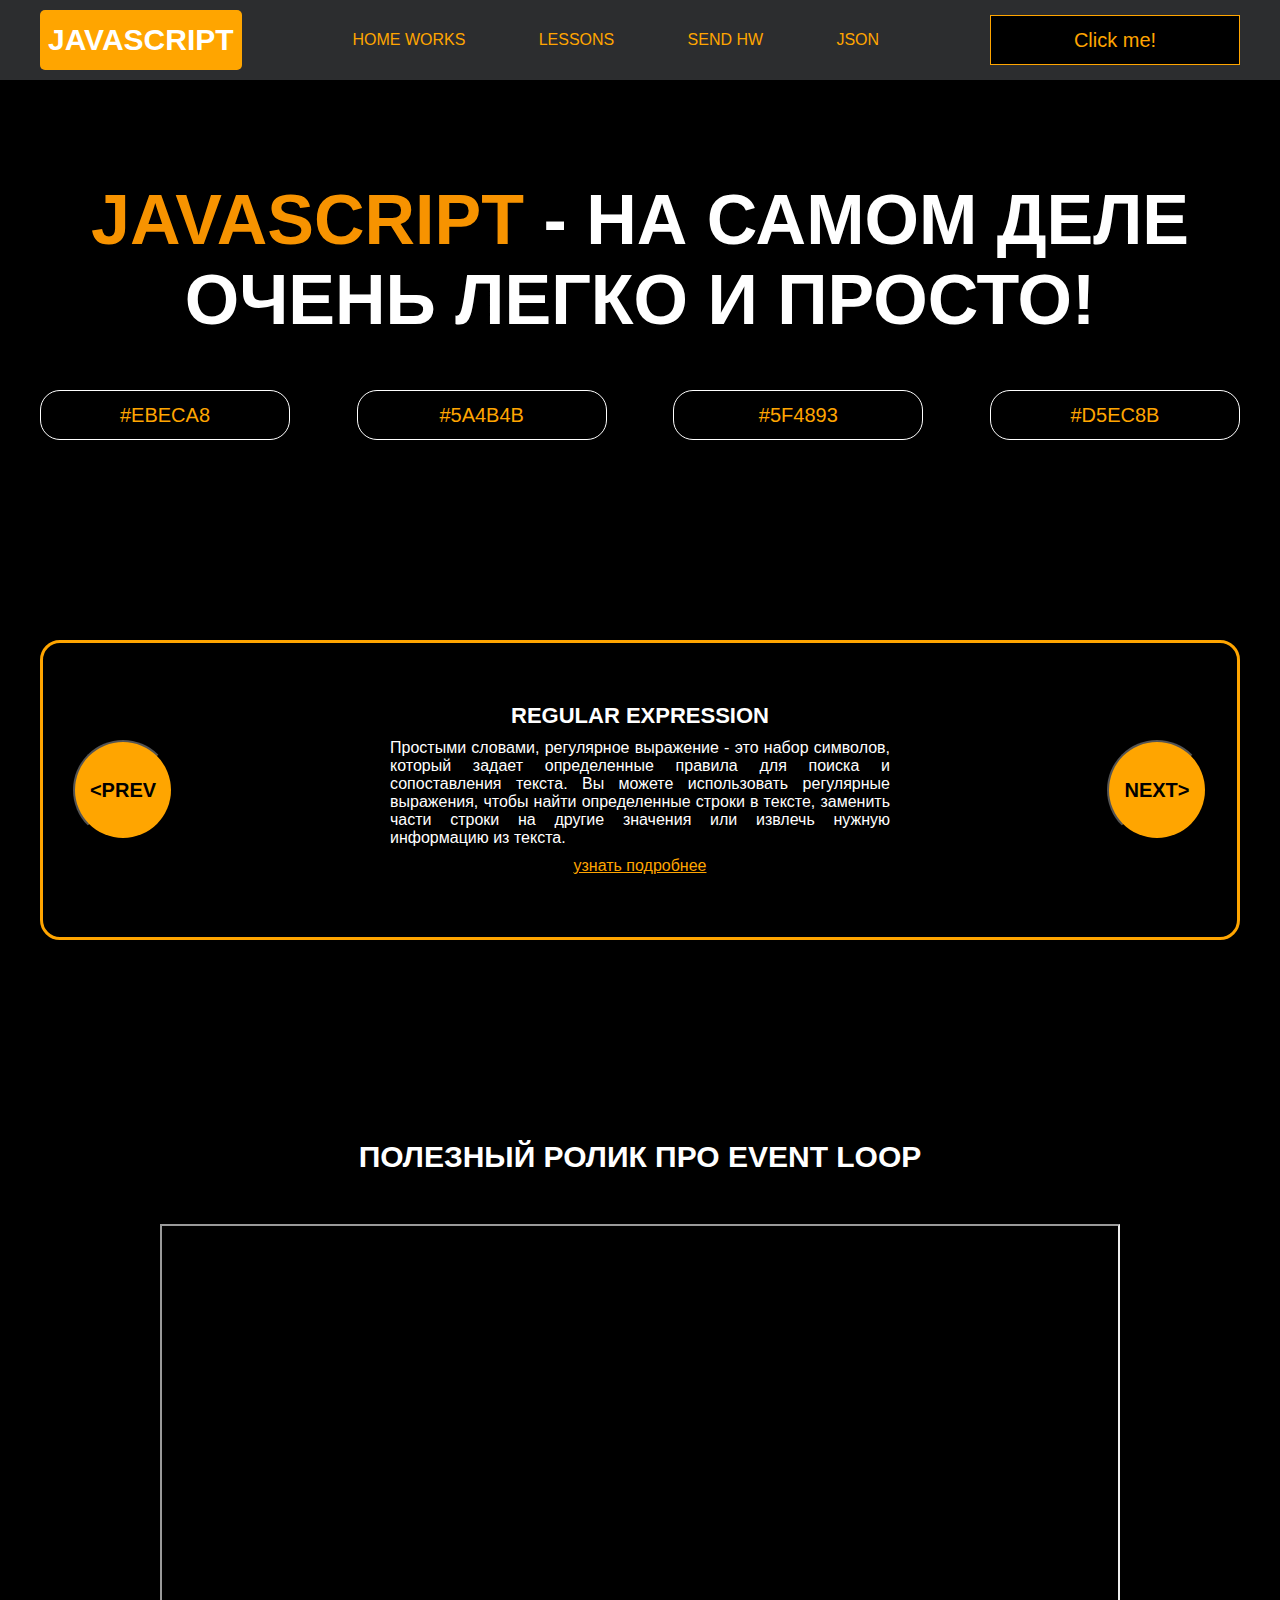
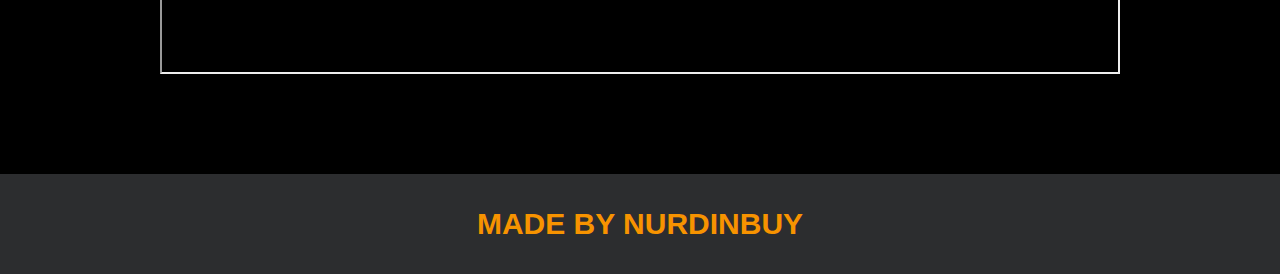
<file: project/index.html>
<!DOCTYPE html>
<html lang="en">
<head>
    <meta charset="UTF-8">
    <title>Java Script</title>
    <link rel="stylesheet" href="css/style.css">
    <link rel="stylesheet" href="css/core.css">
    
</head>
<body>

<div class="wrapper">
    <div class="header">
        <div class="container">
            <div class="inner_header">
                <a href="index.html">
                    <div class="logotype">
                        <h2>JavaScript</h2>
                    </div>
                </a>
                <ul class="menu">
                    <li class="menu_link">
                        <a href="pages/home_works.html">Home Works</a>
                    </li>
                    <li class="menu_link">
                        <a href="pages/lessons.html">Lessons</a>
                    </li>
                    <li class="menu_link">
                        <a href="https://t.me/NurDinBuy16" target="_blank">Send hw</a>
                    </li>
                    <li>
                        <a href="/pages/json.html" style="color:orange ;">JSON</a>
                    </li>
                </ul>
                <button class="btn" id="btn-get">Click me!</button>
            </div>
        </div>
    </div>
    <div class="main_block">
        <div class="container">
            <div class="inner_main">
                <h1><strong id="js-color">JavaScript</strong> - на самом деле очень легко и просто!</h1>
                <div class="colors-buttons">
                    <button class="btn btn-color"></button>
                    <button class="btn btn-color"></button>
                    <button class="btn btn-color"></button>
                    <button class="btn btn-color"></button>
                </div>
            </div>
        </div>
    </div>
    <div class="slider_block">
        <div class="container">
            <div class="inner_slider">
                <div class="slider">
                    <button class="btn-slide" id="prev">&lt;prev</button>
                    <div class="slide active_slide">
                        <div class="slide_card">
                            <h3>regular expression</h3>
                            <p>Простыми словами, регулярное выражение - это набор символов, который задает определенные правила для поиска и сопоставления текста. Вы можете использовать регулярные выражения, чтобы найти определенные строки в тексте, заменить части строки на другие значения или извлечь нужную информацию из текста.</p>
                            <a href="https://developer.mozilla.org/ru/docs/Web/JavaScript/Guide/Regular_expressions" target="_blank">узнать подробнее</a>
                        </div>
                    </div>
                    <div class="slide">
                        <div class="slide_card">
                            <h3>recursion</h3>
                            <p>Простыми словами, рекурсия - это, когда функция делает повторяющиеся вызовы самой себя для решения задачи, пока не достигнет определенного условия выхода из рекурсии.</p>
                            <a href="https://learn.javascript.ru/recursion" target="_blank">узнать подробнее</a>
                        </div>
                    </div>
                    <div class="slide">
                        <div class="slide_card">
                            <h3>json</h3>
                            <p>Простыми словами, JSON - это способ представления данных в виде текста, чтобы они могли быть легко поняты и использованы различными программами. Он использует простые правила для описания объектов и массивов, а также для представления простых типов данных, таких как строки, числа, логические значения и т.д.</p>
                            <a href="https://developer.mozilla.org/ru/docs/Learn/JavaScript/Objects/JSON" target="_blank">узнать подробнее</a>
                        </div>
                    </div>
                    <div class="slide">
                        <div class="slide_card">
                            <h3>event loop</h3>
                            <p>Простыми словами, event loop похож на дежурного, который непрерывно проверяет, произошло ли какое-либо событие, и реагирует на него, когда оно происходит. Он имеет список задач, которые нужно выполнить, и он перебирает этот список событий одно за другим, обрабатывая каждое событие, когда оно наступает.</p>
                            <a href="https://highload.today/kak-ustroen-event-loop-v-javascript-parallelnaya-model-i-tsikl-sobytij/" target="_blank">узнать подробнее</a>
                        </div>
                    </div>
                    <button class="btn-slide" id="next">next&gt;</button>
                </div>
            </div>
        </div>
    </div>
    <div class="block_video">
        <div class="container">
            <h3>Полезный ролик про Event Loop</h3>
            <div class="inner_block_video">
                <iframe width="80%" height="450" src="https://www.youtube.com/embed/zDlg64fsQow" title="YouTube video player" frameborder="2" allow="autoplay; clipboard-write; encrypted-media; gyroscope; picture-in-picture; web-share" allowfullscreen></iframe>
            </div>
        </div>
    </div>
    <div class="footer">
        <div class="container">
            <a href="https://www.instagram.com/nurdinbuy/" target="_blank">
                <div class="inner_footer">
                    <h2>Made by NurDinBuy</h2>
                </div>
            </a>
        </div>
    </div>
</div>

<div class="modal">
    <div class="modal_dialog">
        <div class="modal_content">
            <form action="#">
                <div class="modal_close">&times;</div>
                <div class="modal_title">Мы свяжемся с вами как можно быстрее!</div>
                <input required placeholder="Ваше имя" name="name" type="text" class="modal_input">
                <input required placeholder="Ваш номер телефона" name="phone" type="phone" class="modal_input">
                <button class="btn btn_dark btn_min">Перезвонить мне</button>
            </form>
        </div>
    </div>
</div>

</body>
<script src="js/main.js"></script>

</html>
</file>
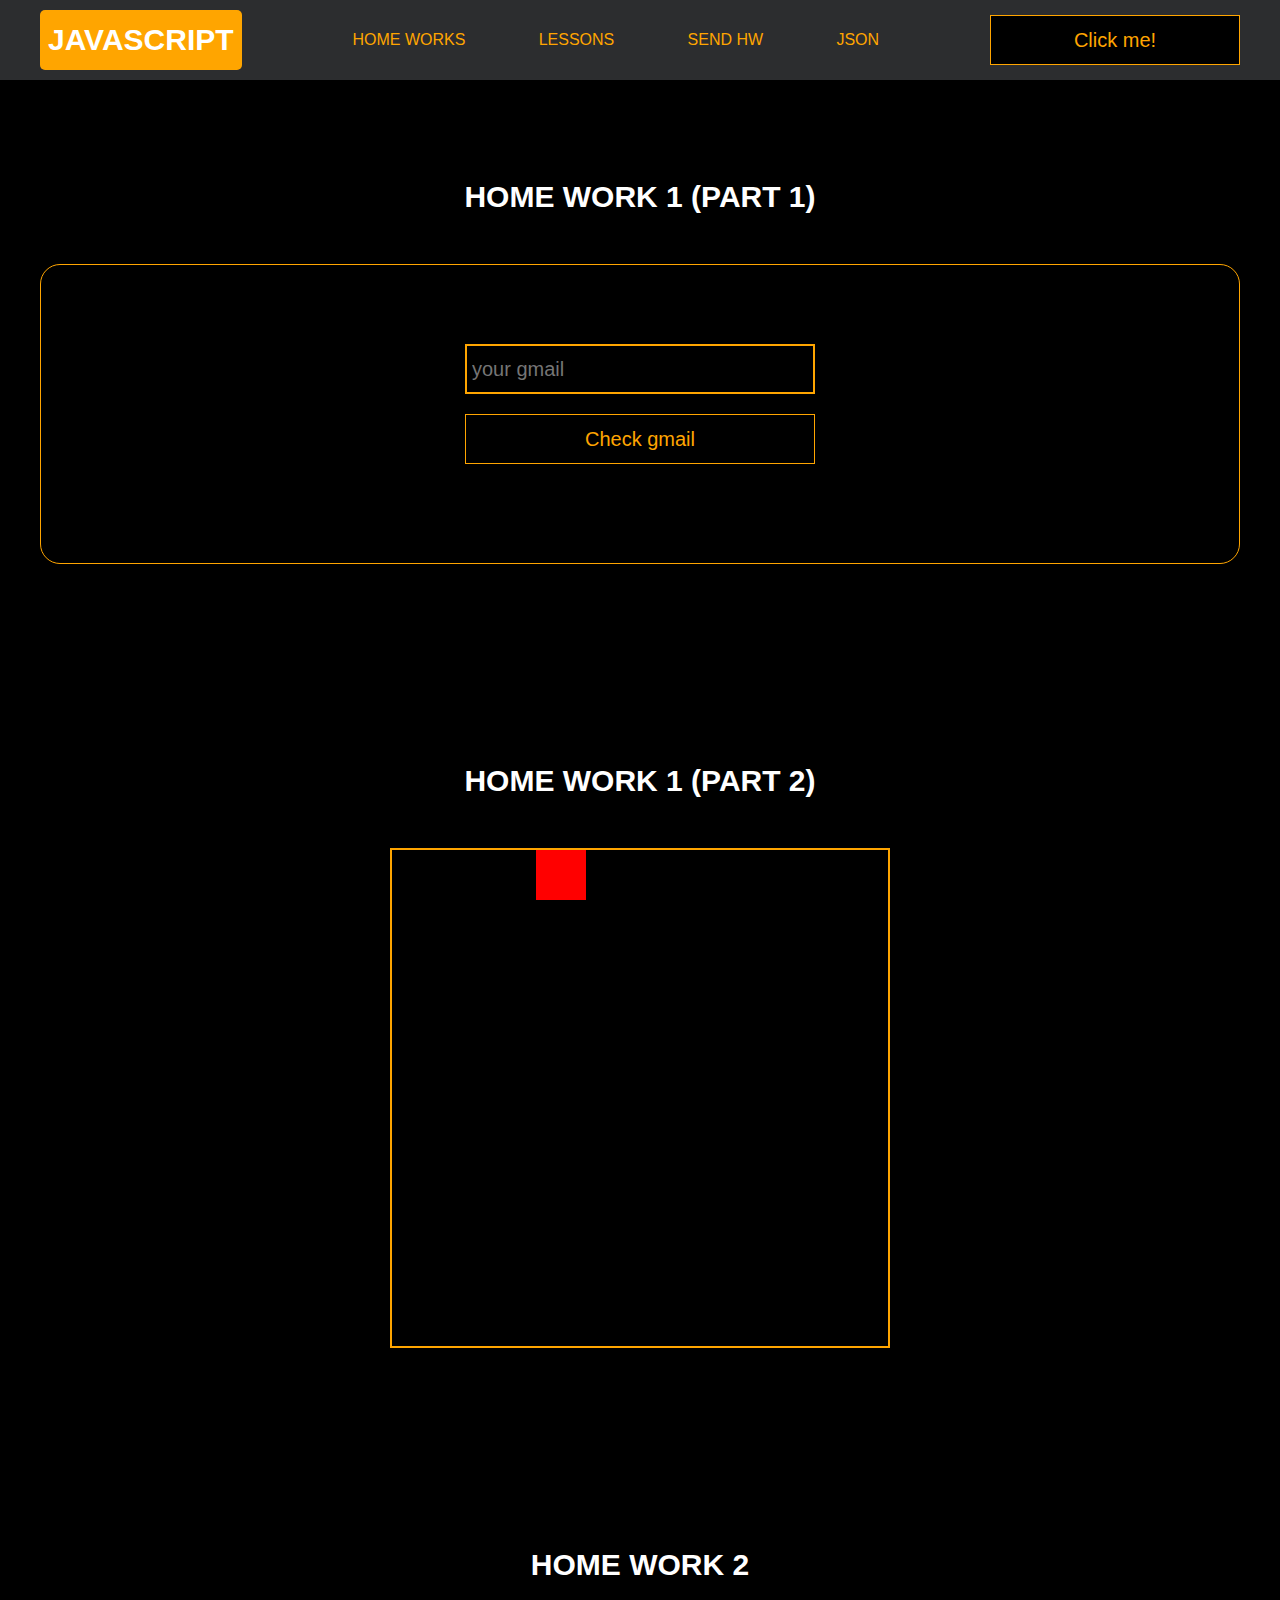
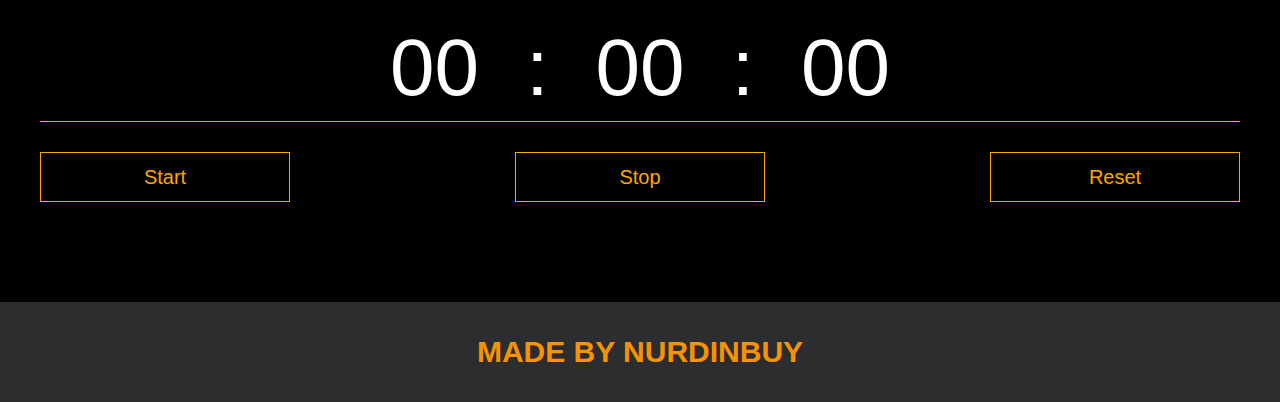
<file: project/pages/home_works.html>
<!DOCTYPE html>
<html lang="en">
<head>
    <meta charset="UTF-8">
    <title>Home Works</title>
    <link rel="stylesheet" href="../css/style.css">
    <link rel="stylesheet" href="../css/core.css">
    <link rel="stylesheet" href="../css/home_works.css">
    
</head>
<body>

<div class="wrapper">
    <div class="header">
        <div class="container">
            <div class="inner_header">
                <a href="../index.html">
                    <div class="logotype">
                        <h2>Java<span>Script</span></h2>
                    </div>
                </a>
                <ul class="menu">
                    <li class="menu_link">
                        <a href="../pages/home_works.html">Home Works</a>
                    </li>
                    <li class="menu_link">
                        <a href="../pages/lessons.html">Lessons</a>
                    </li>
                    <li class="menu_link">
                        <a href="https://t.me/NurDinBuy16" target="_blank">Send hw</a>
                    </li>
                    <li>
                        <a href="/pages/json.html" style="color:orange ;">JSON</a>
                    </li>
                </ul>
                <button class="btn" id="btn-get">Click me!</button>
            </div>
        </div>
    </div>

    <div class="gmail_block">
        <div class="container">
            <h3>Home work 1 (part 1)</h3>
            <div class="inner_gmail_block">
                <div class="form_gmail">
                    <label for="gmail_input"></label>
                    <input type="text" id="gmail_input" placeholder="your gmail">
                    <button class="btn" id="gmail_button">Check gmail</button>
                    <span class="checker" id="gmail_result"></span>
                </div>
            </div>
        </div>
    </div>

    <div class="move_block">
        <div class="container">
            <h3>Home work 1 (part 2)</h3>
            <div class="inner_move_block">
                <div class="parent_block">
                    <div class="child_block"></div>
                </div>
            </div>
        </div>
    </div>

    <div class="stopwatch">
        <div class="container">
            <h3>Home work 2 </h3>
            <div class="time">
                <div class="time_block">
                    <div class="interval" id="minutes">00</div>
                    <div class="break">:</div>
                    <div class="interval" id="seconds">00</div>
                    <div class="break">:</div>
                    <div class="interval" id="ml-seconds">00</div>
                </div>
            </div>
            <div class="time_buttons">
                <button class="btn" id="start">Start</button>
                <button class="btn" id="stop">Stop</button>
                <button class="btn" id="reset">Reset</button>
            </div>
        </div>
    </div>
    <div class="modal">
        <div class="modal_dialog">
            <div class="modal_content">
                <form action="#">
                    <div class="modal_close">&times;</div>
                    <div class="modal_title">Мы свяжемся с вами как можно быстрее!</div>
                    <input required placeholder="Ваше имя" name="name" type="text" class="modal_input">
                    <input required placeholder="Ваш номер телефона" name="phone" type="phone" class="modal_input">
                    <button class="btn btn_dark btn_min">Перезвонить мне</button>
                </form>
            </div>
        </div>
    </div>
    

    <div class="footer">
        <div class="container">
            <a href="https://www.instagram.com/nurdinbuy/" target="_blank">
                <div class="inner_footer">
                    <h2>Made by NurDinBuy</h2>
                </div>
            </a>
        </div>
    </div>
</div>

</body>
<script src="../js/home_works.js" ></script>

</html>
</file>
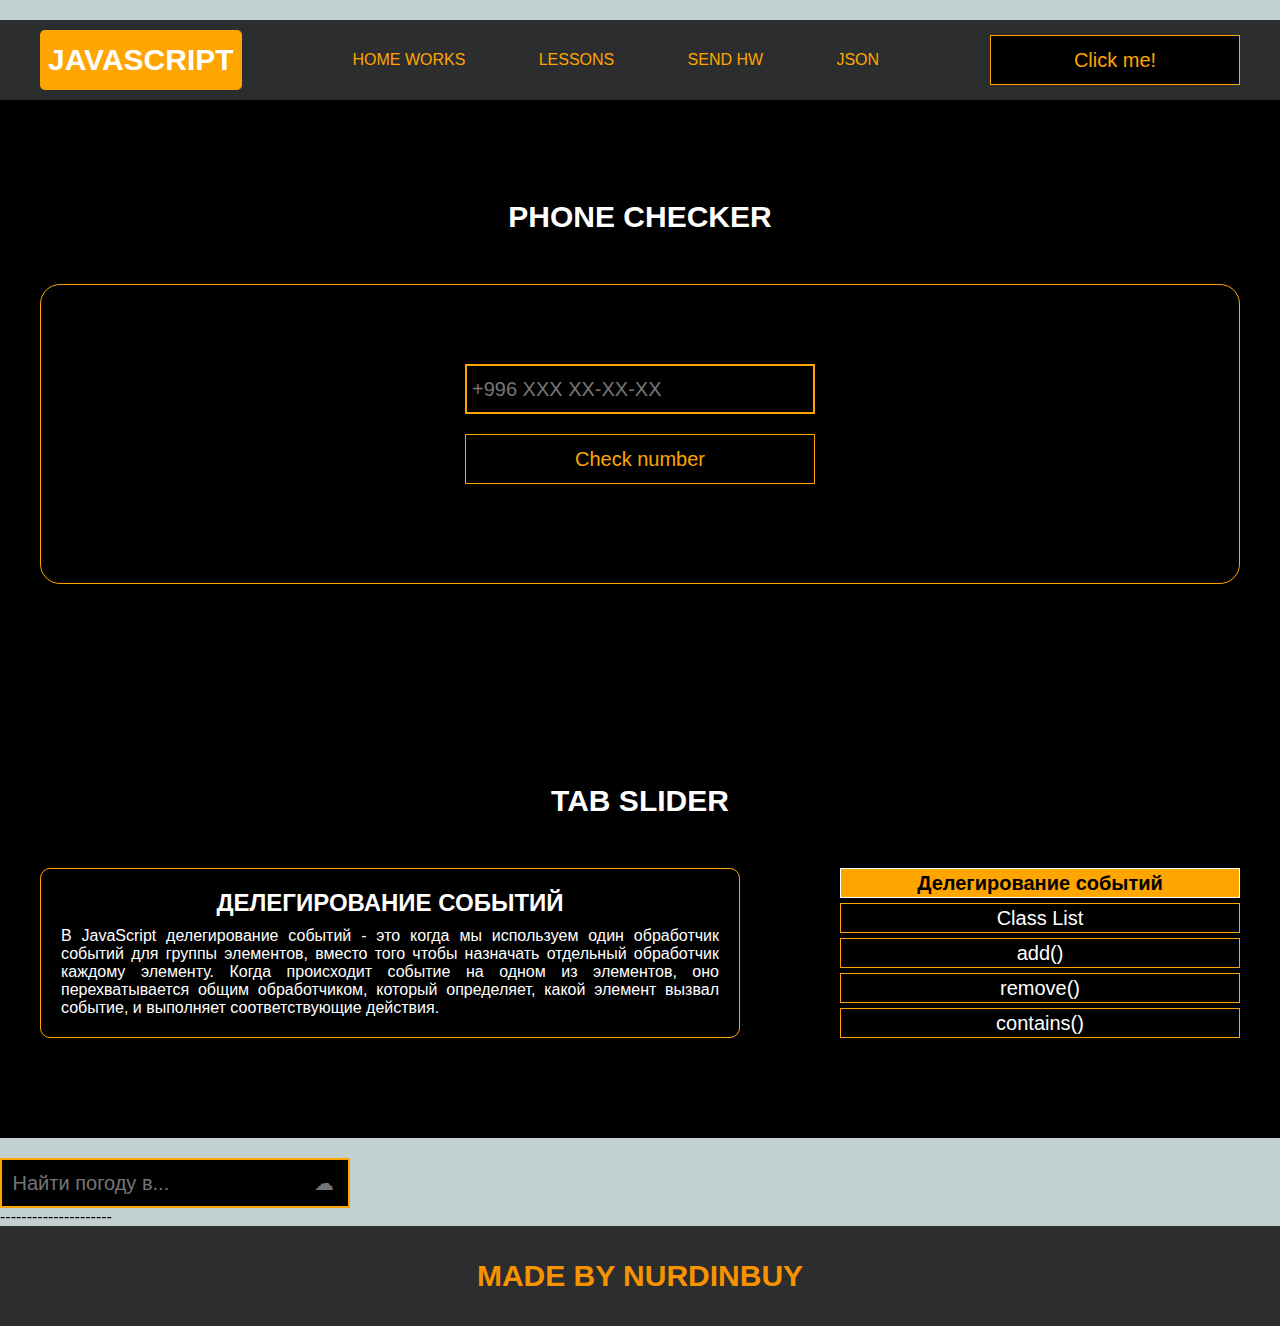
<file: project/pages/lessons.html>
<!DOCTYPE html>
<html lang="en">
<head>
    <meta charset="UTF-8">
    <title>Lessons</title>
    <link rel="stylesheet" href="../css/style.css">
    <link rel="stylesheet" href="../css/core.css">
    <link rel="stylesheet" href="../css/lessons.css">
</head>
<body>

<div class="wrapper">
    <div class="header">
        <div class="container">
            <div class="inner_header">
                <a href="../index.html">
                    <div class="logotype">
                        <h2>Java<span>Script</span></h2>
                    </div>
                </a>
                <ul class="menu">
                    <li class="menu_link">
                        <a href="../pages/home_works.html">Home Works</a>
                    </li>
                    <li class="menu_link">
                        <a href="../pages/lessons.html">Lessons</a>
                    </li>
                    <li class="menu_link">
                        <a href="https://t.me/NurDinBuy16" target="_blank">Send hw</a>
                    </li>
                    <li>
                        <a href="/pages/json.html" style="color:orange ;">JSON</a>
                    </li>
                </ul>
                <button class="btn" id="btn-get">Click me!</button>
            </div>
        </div>
    </div>

    <div class="phone_block">
        <div class="container">
            <h3>Phone checker</h3>
            <div class="inner_phone_block">
                <div class="form_phone">
                    <label for="phone_input"></label>
                    <input type="text" id="phone_input" placeholder="+996 XXX XX-XX-XX">
                    <button class="btn" id="phone_button">Check number</button>
                    <span class="checker" id="phone_result"></span>
                </div>
            </div>
        </div>
    </div>

    <div class="tab_slider">
        <div class="container">
            <h3>tab slider</h3>
            <div class="inner_tab_slider">
                <div class="tab_contents_block show_slide">
                    <div class="tab_content_block ">
                        <h4>Делегирование событий</h4>
                        <p>В JavaScript делегирование событий - это когда мы используем один обработчик событий для группы элементов, вместо того чтобы назначать отдельный обработчик каждому элементу. Когда происходит событие на одном из элементов, оно перехватывается общим обработчиком, который определяет, какой элемент вызвал событие, и выполняет соответствующие действия.</p>
                    </div>
                    <div class="tab_content_block">
                        <h4>classList</h4>
                        <p>classList в JavaScript - это свойство, которое позволяет нам работать с классами элемента HTML. С помощью classList мы можем добавлять, удалять или проверять наличие классов у элемента. Допустим, у нас есть элемент на веб-странице, и мы хотим изменить его классы с помощью JavaScript. Вместо того, чтобы обращаться напрямую к атрибуту class, мы можем использовать свойство classList этого элемента. </p>
                    </div>
                    <div class="tab_content_block">
                        <h4>add()</h4>
                        <p>Метод add позволяет добавить новый класс к списку классов элемента. Например, element.classList.add('new-class') добавит класс с именем "new-class" к элементу.</p>
                    </div>
                    <div class="tab_content_block">
                        <h4>remove()</h4>
                        <p>Метод remove позволяет удалить класс из списка классов элемента. Например, element.classList.remove('old-class') удалит класс с именем "old-class" из элемента.</p>
                    </div>
                    <div class="tab_content_block">
                        <h4>contains()</h4>
                        <p>Метод contains позволяет проверить, содержит ли элемент определенный класс. Он возвращает true, если класс присутствует, и false, если его нет. Например, element.classList.contains('highlight') вернет true, если у элемента есть класс "highlight".</p>
                    </div>
                    <div class="tab_content_items">
                        <div class="tab_content_item tab_content_item_active">Делегирование событий</div>
                        <div class="tab_content_item">Class List</div>
                        <div class="tab_content_item">add()</div>
                        <div class="tab_content_item">remove()</div>
                        <div class="tab_content_item">contains()</div>
                    </div>
                </div>
            </div>
        </div>
    </div>
    <div class="modal">
        <div class="modal_dialog">
            <div class="modal_content">
                <form action="#">
                    <div class="modal_close">&times;</div>
                    <div class="modal_title">Мы свяжемся с вами как можно быстрее!</div>
                    <input required placeholder="Ваше имя" name="name" type="text" class="modal_input">
                    <input required placeholder="Ваш номер телефона" name="phone" type="phone" class="modal_input">
                    <button class="btn btn_dark btn_min">Перезвонить мне</button>
                </form>
            </div>
        </div>
    </div>
    <div class="wrapper">
        <div>
             
             <input type="text" class="cityName" placeholder=" Найти погоду в...                          &#x2601;">
            <h2></h2>
        </div>
        <div  >
            <p class="city"></p>
            <span>---------------------</span>
            <p class="temp"></p>
        </div>
    </div>

    <div class="footer">
        <div class="container">
            <a href="https://www.instagram.com/nurdinbuy/" target="_blank">
                <div class="inner_footer">
                    <h2>Made by NurDinBuy</h2>
                </div>
            </a>
        </div>
    </div>
</div>

</body>
<script src="../js/lesson.js"></script>
</html>
</file>
<file: project/css/style.css>
/* HEADER */

.header {
    height: 80px;
    background: #2c2d2f;
    display: flex;
    align-items: center;
    width: 100%;
}

.inner_header {
    height: 100%;
    display: flex;
    align-items: center;
    justify-content: space-between;
}

/* LOGOTYPE */

.logotype {
    display: flex;
    align-items: center;
    justify-content: center;
    font-size: 22px;
    height: 60px;
    width: fit-content;
    background: orange;
    padding: 8px;
    color: white;
    border-radius: 5px;
    cursor: pointer;
}

/* HEADER MENU */

.menu {
    display: flex;
    justify-content: space-around;
    width: 600px;
}

.menu_link a {
    color: orange;
    text-transform: uppercase;
}

.menu_link a:hover {
    text-decoration: underline;
}

/* MAIN BLOCK */

.main_block {
    padding: 100px 0;
    background: black;
}

/* BUTTONS COLOR PICKER */

.colors-buttons {
    display: flex;
    justify-content: space-between;
    margin-top: 50px;
}

.btn-color {
    border-radius: 20px;
    border-color: white !important;
}

/* FOOTER */

.footer {
    background: #2c2d2f;
    width: 100%;
}

.inner_footer {
    display: flex;
    align-items: center;
    justify-content: center;
    height: 100px;
}

.footer h2 {
    text-transform: uppercase;
    color: #F79300;
    font-weight: 600;
}


/* SLIDER BLOCK */

.slider_block {
    padding: 100px 0;
    background: black;
}

.slider {
    position: relative;
    width: 100%;
    height: 300px;
    overflow: hidden;
    border: 3px solid orange;
    border-radius: 20px;
    display: flex;
    align-items: center;
    justify-content: space-between;
    padding: 0 30px;
}

.slide {
    position: absolute;
    top: 60px;
    left: 0;
    width: 100%;
    height: 100%;
    display: none;
    transition: opacity 0.5s ease-in-out;
}

.slide_card {
    color: white;
    margin: 0 auto;
    width: 500px;
    text-align: center;
}

.slide_card h3 {
    color: white;
    text-transform: uppercase;
    font-size: 22px;
}

.slide_card p {
    font-size: 16px;
    text-align: justify;
    margin: 10px 0;
}

.slide_card a {
    color: orange;
    text-decoration: underline;
}

.slide.active_slide {
    display: block;
}

/* VIDEO BLOCK */

.block_video {
    background: black;
    padding: 100px 0;
}

.inner_block_video {
    display: flex;
    justify-content: center;
    margin-top: 50px;
}

/* MODAL */

.modal {
    position: fixed;
    height: 100%;
    width: 100%;
    top: 0;
    left: 0;
    z-index: 2;
    background: rgba(0, 0, 0, 0.8);
    display: none;
}

.modal_dialog {
    max-width: 500px;
    margin: 40px auto;
}

.modal_content {
    position: relative;
    width: 100%;
    padding: 40px;
    background-color: black;
    border: 2px solid orange;
    border-radius: 4px;
    max-height: 80vh;
    overflow-y: auto;
}

.modal_content form {
    display: flex;
    flex-direction: column;
    align-items: center;
}

.modal_close {
    position: absolute;
    top: 8px;
    right: 14px;
    font-size: 30px;
    color: red;
    opacity: 0.5;
    font-weight: 700;
    border: none;
    background-color: transparent;
    cursor: pointer;
}

.modal_title {
    text-align: center;
    font-size: 22px;
    text-transform: uppercase;
    color: white;
}

.modal_input, .btn_min {
    width: 100% !important;
    margin-top: 10px;
}
</file>
<file: project/css/core.css>
* {
    margin: 0;
    padding: 0;
    box-sizing: border-box;
}

.container {
    width: 1200px;
    margin: 0 auto;
}

body {
    font-family: "Britannic Bold", sans-serif;
    background: #c2d0d0;
}

.btn {
    width: 250px;
    height: 50px;
    font-size: 20px;
    cursor: pointer;
    border: 1px solid orange;
    background: black;
    color: orange;
}

.btn:hover {
    background: #414349;
}

.btn:active {
    background: #56585D;
    border: 2px solid orange;
}

a {
    text-decoration: none;
}

li {
    list-style: none;
}

h1 {
    text-align: center;
    font-size: 70px;
    color: white;
    margin: 0 auto;
    text-transform: uppercase;
    font-weight: 600;
}

h2 {
    text-align: center;
    font-size: 30px;
    color: white;
    margin: 0 auto;
    text-transform: uppercase;
    font-weight: 600;
}

h3 {
    text-align: center;
    font-size: 30px;
    color: white;
    margin: 0 auto;
    text-transform: uppercase;
    font-weight: 600;
}

h4 {
    font-size: 24px;
    color: white;
    text-transform: uppercase;
    font-weight: 600;
}

strong {
    color: #F79300;
}

label {
    font-size: 24px;
    color: orange;
}

input {
    width: 350px;
    height: 50px;
    font-size: 20px;
    padding-left: 5px;
    color: orange;
    background: black;
    border: 2px solid orange;
}

.checker {
    color: white;
    font-size: 30px;
}

.btn-slide {
    display: block;
    width: 100px;
    height: 100px;
    background: orange;
    color: black;
    font-size: 20px;
    text-transform: uppercase;
    border-radius: 50%;
    font-weight: 800;
    z-index: 1;
}

.btn-slide:hover {
    background: #b68733 !important;
    cursor: pointer;
    color: white;
}
</file>
<file: project/css/home_works.css>
/* GMAIL BLOCK */

.gmail_block {
    background: black;
    padding: 100px 0;
}

.inner_gmail_block {
    margin-top: 50px;
    display: flex;
    justify-content: space-evenly;
    border: 1px solid orange;
    height: 300px;
    border-radius: 20px;
    align-items: center;
}

.form_gmail {
    display: flex;
    flex-direction: column;
    align-items: center;
}

.form_gmail button {
    width: 100%;
    margin: 20px 0;
}

/* MOVE BLOCK */

.move_block {
    background: black;
    padding: 100px 0;
}

.parent_block {
    height: 500px;
    width: 500px;
    border: 2px solid orange;
    position: relative;
    margin: 0 auto;
}

.child_block {
    position: absolute;
    width: 50px;
    height: 50px;
    background: red;
}

.inner_move_block {
    margin-top: 50px;
}

/* STOP WATCH */

.time {
    color: white;
    display: flex;
    justify-content: center;
    font-size: 80px;
    height: 100px;
    width: 100%;
    border-bottom: 1px solid orange;
    margin-top: 40px;
}

.time_block {
    display: flex;
    width: 500px;
    justify-content: space-between;
}

.stopwatch {
    padding: 100px 0;
    background: black;
}

.time_buttons {
    margin-top: 30px;
    width: 100%;
    display: flex;
    justify-content: space-between;
}
</file>
<file: project/css/lessons.css>
/* PHONE CHECKER */

.phone_block {
    background: black;
    padding: 100px 0;
}

.inner_phone_block {
    margin-top: 50px;
    display: flex;
    justify-content: space-evenly;
    border: 1px solid orange;
    height: 300px;
    border-radius: 20px;
    align-items: center;
}

.form_phone {
    display: flex;
    flex-direction: column;
    align-items: center;
}

.form_phone button {
    width: 100%;
    margin: 20px 0;
}

/* TAB SLIDER */

.tab_slider {
    background: black;
    padding: 100px 0;
}

.tab_content_block {
    width: 700px;
    border: 1px solid orange;
    padding: 20px;
    border-radius: 10px;
    text-align: center;
    display: flex;
    align-items: center;
    flex-direction: column;
    justify-content: center;
    height: 170px;
}

.tab_content_block p {
    color: white;
    margin-top: 10px;
    text-align: justify;
}

.tab_content_items {
    width: 400px;
    display: flex;
    flex-direction: column;
    row-gap: 5px;
}

.tab_content_item {
    padding: 10px;
    height: 30px;
    color: white;
    border: 1px solid orange;
    text-align: center;
    font-size: 20px;
    cursor: pointer;
    display: grid;
    place-content: center;
}

.tab_content_item_active {
    background: orange;
    color: black;
    font-weight: 600;
    border: 1px solid white;
}

.tab_contents_block {
    display: flex;
    justify-content: space-between;
    align-items: center;
    margin-top: 50px;
}
.wrapper{
    
    margin-top: 20px;
}
</file>
